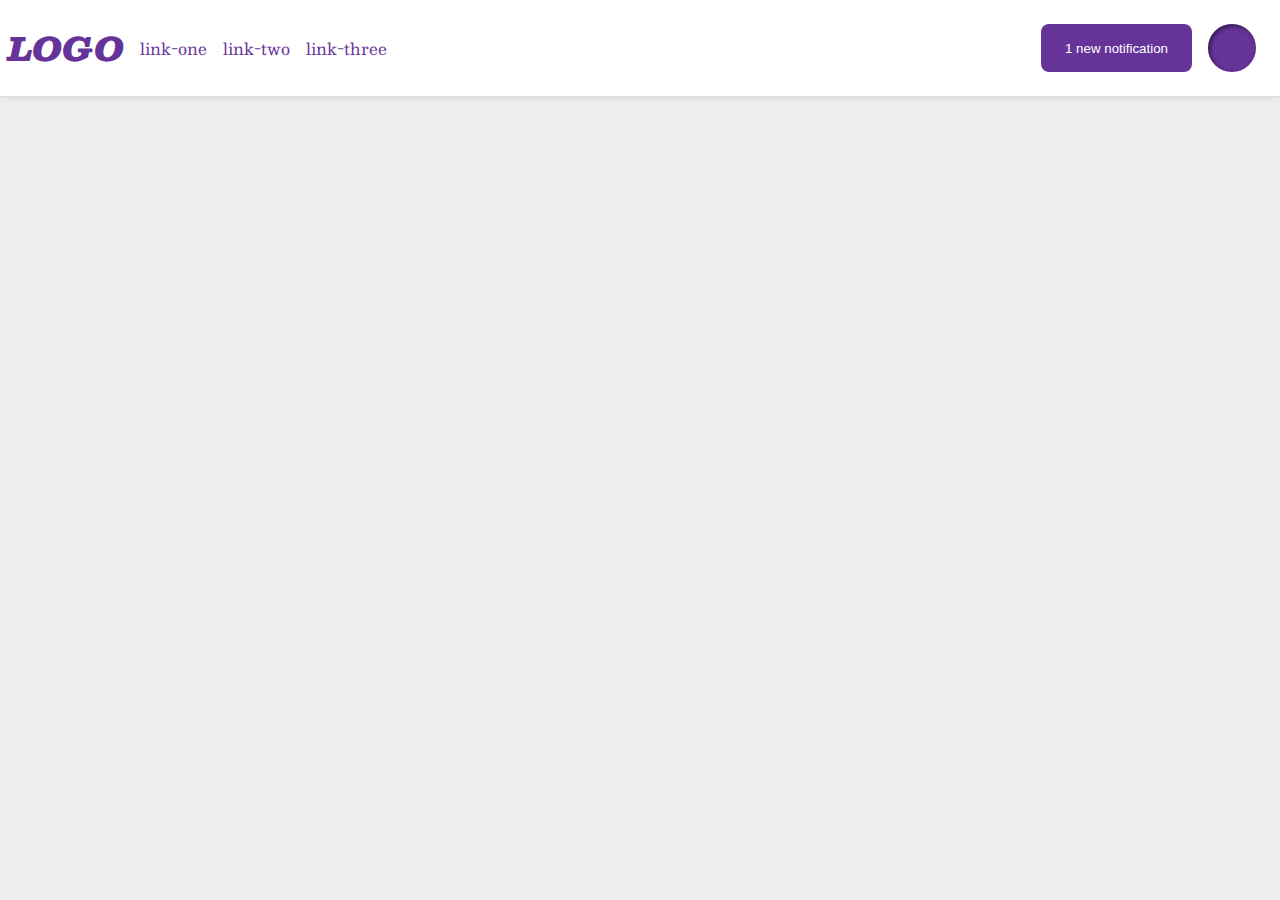
<file: flex/03-flex-header-2/index.html>
<!DOCTYPE html>
<html lang="en">
  <head>
    <meta charset="UTF-8">
    <meta http-equiv="X-UA-Compatible" content="IE=edge">
    <meta name="viewport" content="width=device-width, initial-scale=1.0">
    <title>Flex Header 2</title>
    <link rel="stylesheet" href="style.css">
  </head>
  <body>
    <div class="header">
      <div class="container-left">
        <div class="logo">
          LOGO
        </div>
        <ul class="links">
          <li><a href="google.com">link-one</a></li>
          <li><a href="google.com">link-two</a></li>
          <li><a href="google.com">link-three</a></li>
        </ul>
      </div>
      <div class="container-right">
        <button class="notifications">
          1 new notification
        </button>
        <div class="profile-image"></div>
      </div>
    </div>
  </body>
</html>
</file>
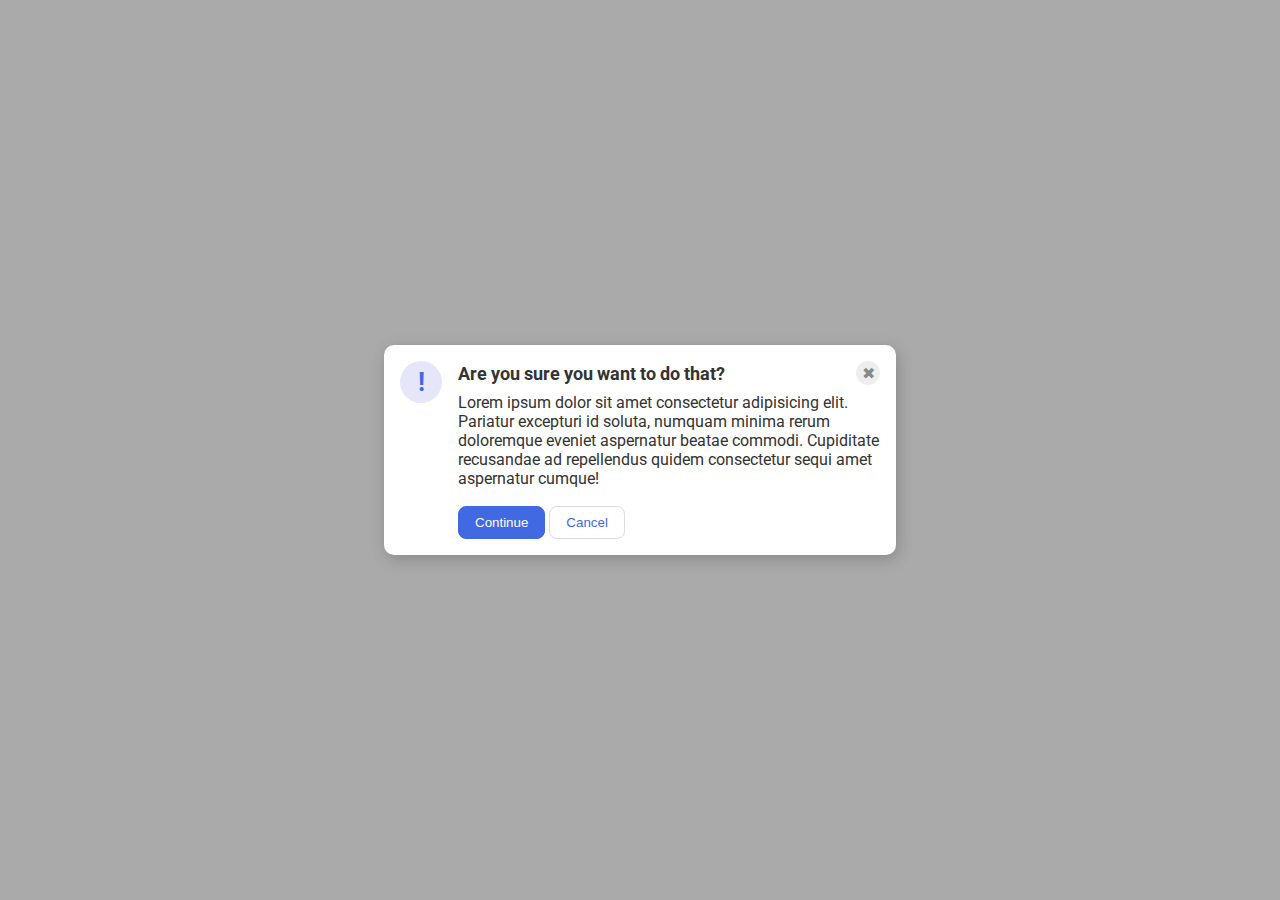
<file: flex/05-flex-modal/index.html>
<!DOCTYPE html>
<html lang="en">
  <head>
    <meta charset="UTF-8">
    <meta http-equiv="X-UA-Compatible" content="IE=edge">
    <meta name="viewport" content="width=device-width, initial-scale=1.0">
    <link rel="stylesheet" href="style.css">
    <title>Modal</title>
  </head>
  <body>
    <div class="modal">
      <div class="icon">!</div>
      <div class="container">
        <div class="header">Are you sure you want to do that?
          <div class="close-button">✖</div>
        </div>
        <div class="text">Lorem ipsum dolor sit amet consectetur adipisicing elit. Pariatur excepturi id soluta, numquam minima rerum doloremque eveniet aspernatur beatae commodi. Cupiditate recusandae ad repellendus quidem consectetur sequi amet aspernatur cumque!</div>
        <button class="continue">Continue</button>
        <button class="cancel">Cancel</button>
      </div>
    </div>
  </body>
</html>
</file>
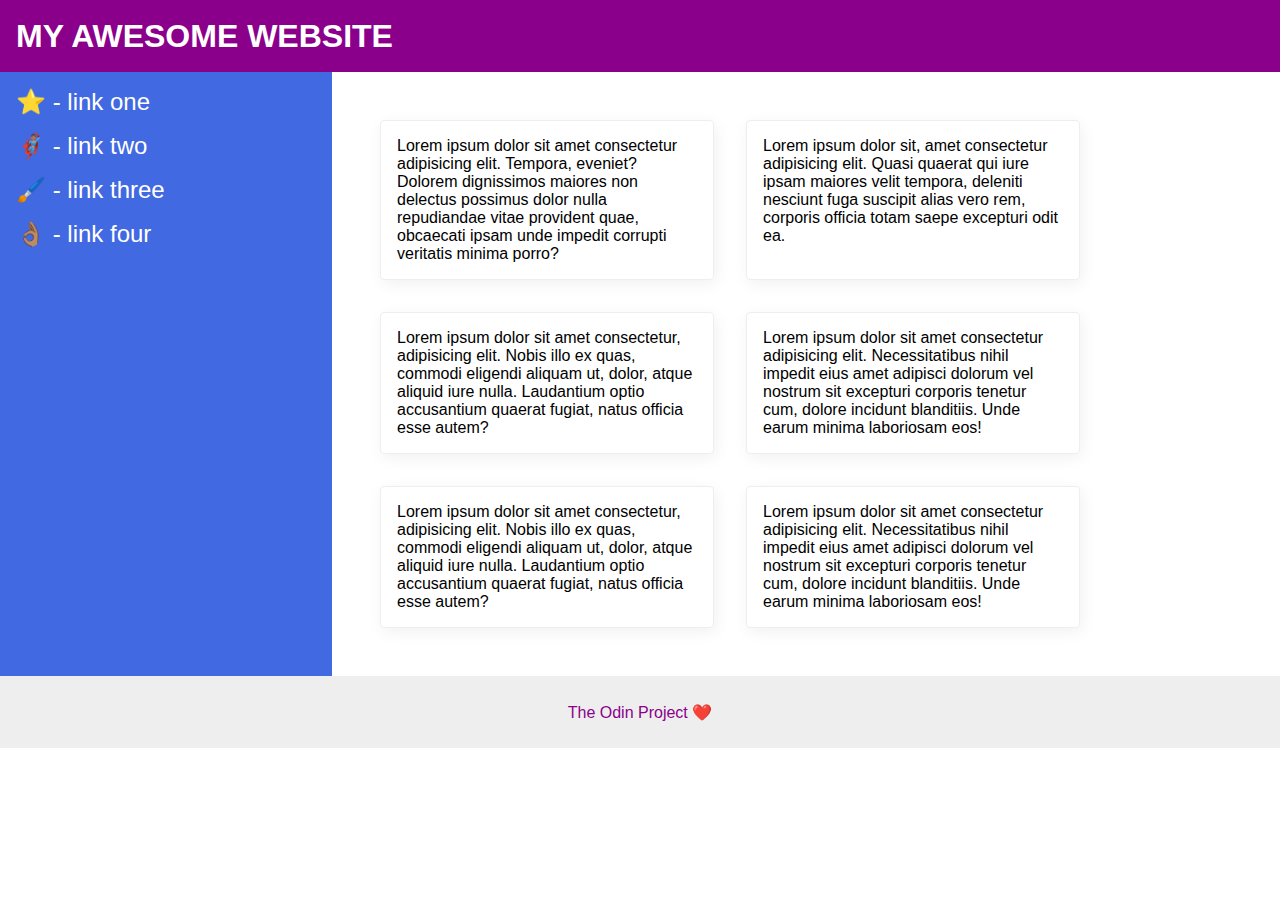
<file: flex/07-flex-layout-2/index.html>
<!DOCTYPE html>
<html lang="en">
  <head>
    <meta charset="UTF-8">
    <meta http-equiv="X-UA-Compatible" content="IE=edge">
    <meta name="viewport" content="width=device-width, initial-scale=1.0">
    <title>The Holy Grail</title>
    <link rel="stylesheet" href="style.css">
  </head>
  <body>
    <div class="header">
      MY AWESOME WEBSITE
    </div>
    
    <div class="container">
      <div class="sidebar">
        <ul>
          <li><a href="#">⭐ - link one</a></li>
          <li><a href="#">🦸🏽‍♂️ - link two</a></li>
          <li><a href="#">🖌️ - link three</a></li>
          <li><a href="#">👌🏽 - link four</a></li>
        </ul>
      </div>
      <div class="card-container">
        <div class="card">Lorem ipsum dolor sit amet consectetur adipisicing elit. Tempora, eveniet? Dolorem dignissimos maiores non delectus possimus dolor nulla repudiandae vitae provident quae, obcaecati ipsam unde impedit corrupti veritatis minima porro?</div>
        <div class="card">Lorem ipsum dolor sit, amet consectetur adipisicing elit. Quasi quaerat qui iure ipsam maiores velit tempora, deleniti nesciunt fuga suscipit alias vero rem, corporis officia totam saepe excepturi odit ea.</div>
        <div class="card">Lorem ipsum dolor sit amet consectetur, adipisicing elit. Nobis illo ex quas, commodi eligendi aliquam ut, dolor, atque aliquid iure nulla. Laudantium optio accusantium quaerat fugiat, natus officia esse autem?</div>
        <div class="card">Lorem ipsum dolor sit amet consectetur adipisicing elit. Necessitatibus nihil impedit eius amet adipisci dolorum vel nostrum sit excepturi corporis tenetur cum, dolore incidunt blanditiis. Unde earum minima laboriosam eos!</div>
        <div class="card">Lorem ipsum dolor sit amet consectetur, adipisicing elit. Nobis illo ex quas, commodi eligendi aliquam ut, dolor, atque aliquid iure nulla. Laudantium optio accusantium quaerat fugiat, natus officia esse autem?</div>
        <div class="card">Lorem ipsum dolor sit amet consectetur adipisicing elit. Necessitatibus nihil impedit eius amet adipisci dolorum vel nostrum sit excepturi corporis tenetur cum, dolore incidunt blanditiis. Unde earum minima laboriosam eos!</div>
      </div>  
    </div>

    <div class="footer">
      The Odin Project ❤️
    </div>
  </body>
</html>
</file>
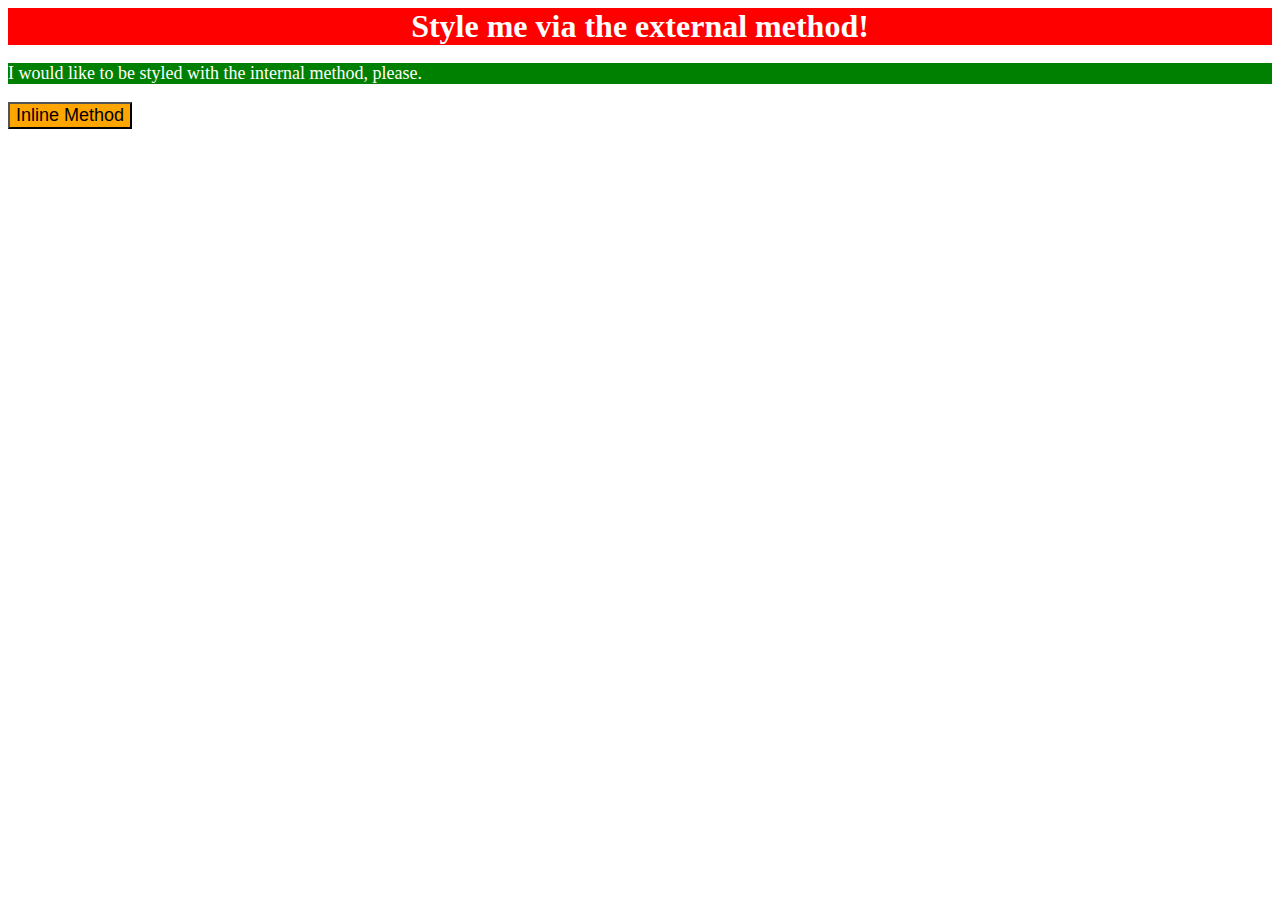
<file: foundations/01-css-methods/index.html>
<!DOCTYPE html>
<html lang="en">
  <head>
    <meta charset="UTF-8">
    <meta http-equiv="X-UA-Compatible" content="IE=edge">
    <meta name="viewport" content="width=device-width, initial-scale=1.0">
    <link rel="stylesheet" href="style.css">
    <title>Methods for Adding CSS</title>

    <style>
      p{
        background-color: green;
        color: white;
        font-size: 18px;

      }  
    </style>
  </head>
  <body>
    <div>Style me via the external method!</div>
    <p>I would like to be styled with the internal method, please.</p>
    <button style="background-color: orange; font-size: 18px;" >Inline Method</button>
  </body>
</html>
</file>
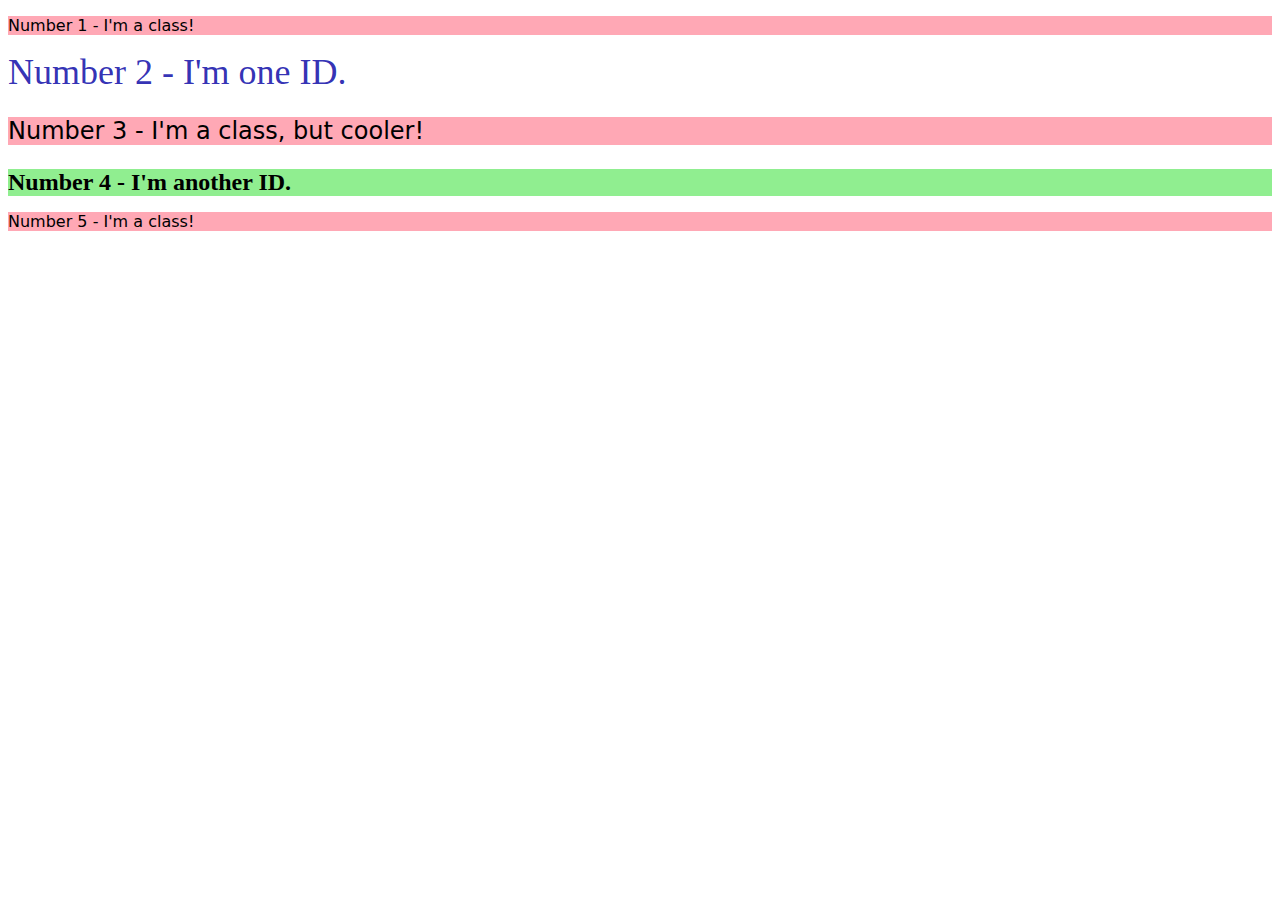
<file: foundations/02-class-id-selectors/index.html>
<!DOCTYPE html>
<html lang="en">
  <head>
    <meta charset="UTF-8">
    <meta http-equiv="X-UA-Compatible" content="IE=edge">
    <meta name="viewport" content="width=device-width, initial-scale=1.0">
    <title>Class and ID Selectors</title>
    <link rel="stylesheet" href="style.css">
  </head>
  <body>
    <p class="odd">Number 1 - I'm a class!</p>
    <div id="first">Number 2 - I'm one ID.</div>
    <p class="odd extra">Number 3 - I'm a class, but cooler!</p>
    <div id="second" class="extra">Number 4 - I'm another ID.</div>
    <p class="odd">Number 5 - I'm a class!</p>
  </body>
</html>
</file>
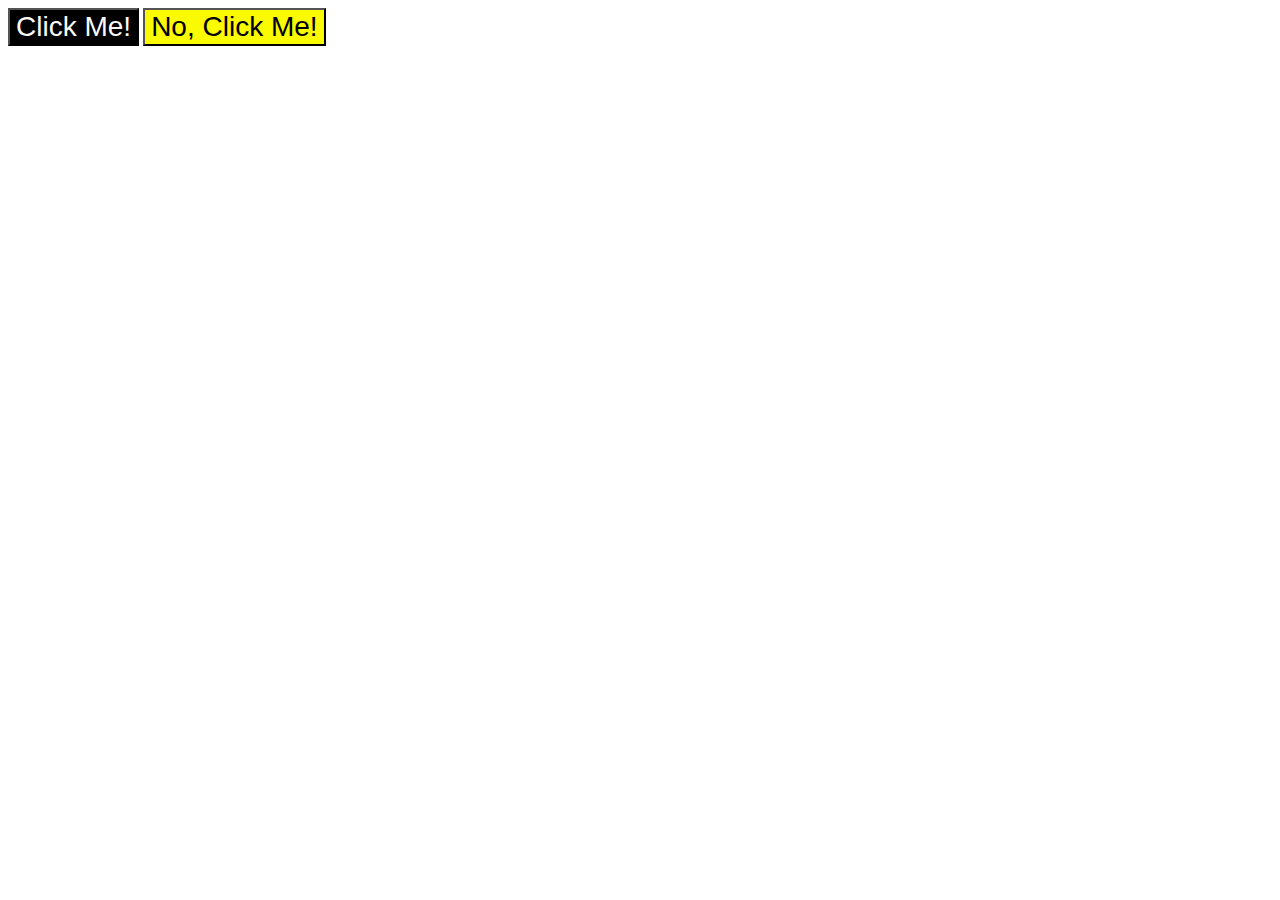
<file: foundations/03-grouping-selectors/index.html>
<!DOCTYPE html>
<html lang="en">
  <head>
    <meta charset="UTF-8">
    <meta http-equiv="X-UA-Compatible" content="IE=edge">
    <meta name="viewport" content="width=device-width, initial-scale=1.0">
    <title>Grouping Selectors</title>
    <link rel="stylesheet" href="style.css">
  </head>
  <body>
    <button class="unique1">Click Me!</button>
    <button class="unique2">No, Click Me!</button>
  </body>
</html>
</file>
<file: flex/03-flex-header-2/style.css>
/* this is some magical font-importing.  
you'll learn about it later. */
@import url('https://fonts.googleapis.com/css2?family=Besley:ital,wght@0,400;1,900&display=swap');

body {
  margin: 0;
  background: #eee;
  font-family: Besley, serif;
}

.header {
  background: white;
  border-bottom: 1px solid #ddd;
  box-shadow: 0 0 8px rgba(0,0,0,.1);
  display:flex;
  padding:8px;
  justify-content: space-between;
}

.profile-image {
  background: rebeccapurple;
  box-shadow: inset 2px 2px 4px rgba(0,0,0,.5);
  border-radius: 50%;
  width: 48px;
  height: 48px;
}

.container-left{
  display:flex;
  justify-content: flex-start;
  align-items: center;
  margin-right:auto;
  gap:16px;
}
.logo {
  color: rebeccapurple;
  font-size: 32px;
  font-weight: 900;
  font-style: italic;

}

button {
  border: none;
  border-radius: 8px;
  background: rebeccapurple;
  color: white;
  padding: 8px 24px;
}

a {
  /* this removes the line under our links */
  text-decoration: none;
  color: rebeccapurple;
}

ul {
  list-style-type: none;
  display:flex;
  gap:16px;
  margin:0px;
  padding:0px;
}

.container-right{
  display:flex;
  gap:16px;
  padding:16px;
}
</file>
<file: flex/05-flex-modal/style.css>
@import url('https://fonts.googleapis.com/css2?family=Roboto:wght@400;700&display=swap');

html, body {
  height: 100%;
}

body {
  font-family: Roboto, sans-serif;
  margin: 0;
  background: #aaa;
  color: #333;
  /* I'll give you this one for free lol */
  display: flex;
  align-items: center;
  justify-content: center;
}

.modal {
  background: white;
  width: 480px;
  border-radius: 10px;
  box-shadow: 2px 4px 16px rgba(0,0,0,.2);
}

.icon {
  color: royalblue;
  font-size: 26px;
  font-weight: 700;
  background: lavender;
  width: 42px;
  height: 42px;
  border-radius: 50%;
  display: flex;
  align-items: center;
  justify-content: center;
  flex: 1 0 auto;                         /*This is changed*/
}

.close-button {
  background: #eee;
  border-radius: 50%;
  color: #888;
  font-weight: 400;
  font-size: 16px;
  height: 24px;
  width: 24px;
  display: flex;
  align-items: center;
  justify-content: center;
}

button {
  padding: 8px 16px;
  border-radius: 8px;
}

button.continue {
  background: royalblue;
  border: 1px solid royalblue;
  color: white;
}

button.cancel {
  background: white;
  border: 1px solid #ddd;
  color: royalblue;
}

/*solution*/

.modal{
  display:flex;
  gap:16px;
  padding:16px;
}

.header{
  display:flex;
  align-items:center;
  justify-content: space-between;
  font-weight: 700;
  font-size: 18px;
  margin-bottom:8px;
}

.text{
  margin-bottom: 18px;
}
</file>
<file: flex/07-flex-layout-2/style.css>
body {
  font-family: -apple-system, BlinkMacSystemFont, 'Segoe UI', Roboto, Oxygen, Ubuntu, Cantarell, 'Open Sans', 'Helvetica Neue', sans-serif;
  margin: 0;
  min-height: 100vh;
}

.header {
  height: 72px;
  background: darkmagenta;
  color: white;
}

.footer {
  height: 72px;
  background: #eee;
  color: darkmagenta;
}

.sidebar {
  width: 300px;
  background: royalblue;
}

.card {
  border: 1px solid #eee;
  box-shadow: 2px 4px 16px rgba(0,0,0,.06);
  border-radius: 4px;
}

/*SOLUTION*/

.body{
  display:flex;
  flex-direction: column;
}
.header{
  display:flex;
  align-items: center;
  padding:0px 16px;
  font-size: 32px;
  font-weight: 900;
  
}
.container{
  display:flex;
  flex: 1;
}

.sidebar{
  display:flex;
  width:300px;
  flex-shrink:0;
  padding:16px;
}
ul{
  list-style: none;
  margin:0;
  padding:0;
}
li{
  margin-bottom:16px;
}
a{
  font-size: 24px;
  color:white;
  text-decoration: none;
}

.card-container{
  display:flex;
  padding:32px;
  flex-wrap: wrap;
  
}
.card{
  
  padding:16px;
  margin:16px;
  width:300px;
  
}

.footer{
  display:flex;
  justify-content: center;
  align-items: center;
  margin-top:auto;
}
</file>
<file: foundations/01-css-methods/style.css>
div {
    color: white;
    background-color: red;
    font-size: 32px;
    text-align: center;
    font-weight: 700;
    
    


}
</file>
<file: foundations/02-class-id-selectors/style.css>
.odd{
    background-color: #FFA8B5;
    font-family: verdana, "dejavu Sans", sans-serif;
}

.extra{
    font-size: 24px;
}

#first{
    color: #2927b1f1;
    font-size: 36px;

}

#second{
    background-color: #90ee90;
    /*font-size: 24px;   Use the "extra" class to reduce this code*/
    font-weight: 700;
}
</file>
<file: foundations/03-grouping-selectors/style.css>
.unique1,
.unique2{
    font-size:28px;
    font-family: Helvetica, "Times New Roman", sans-serif;
}

.unique1{
    background-color:black;
    color: rgb(250,250,250);
}
.unique2{
    background-color: rgb(250,250,0);
}
</file>
